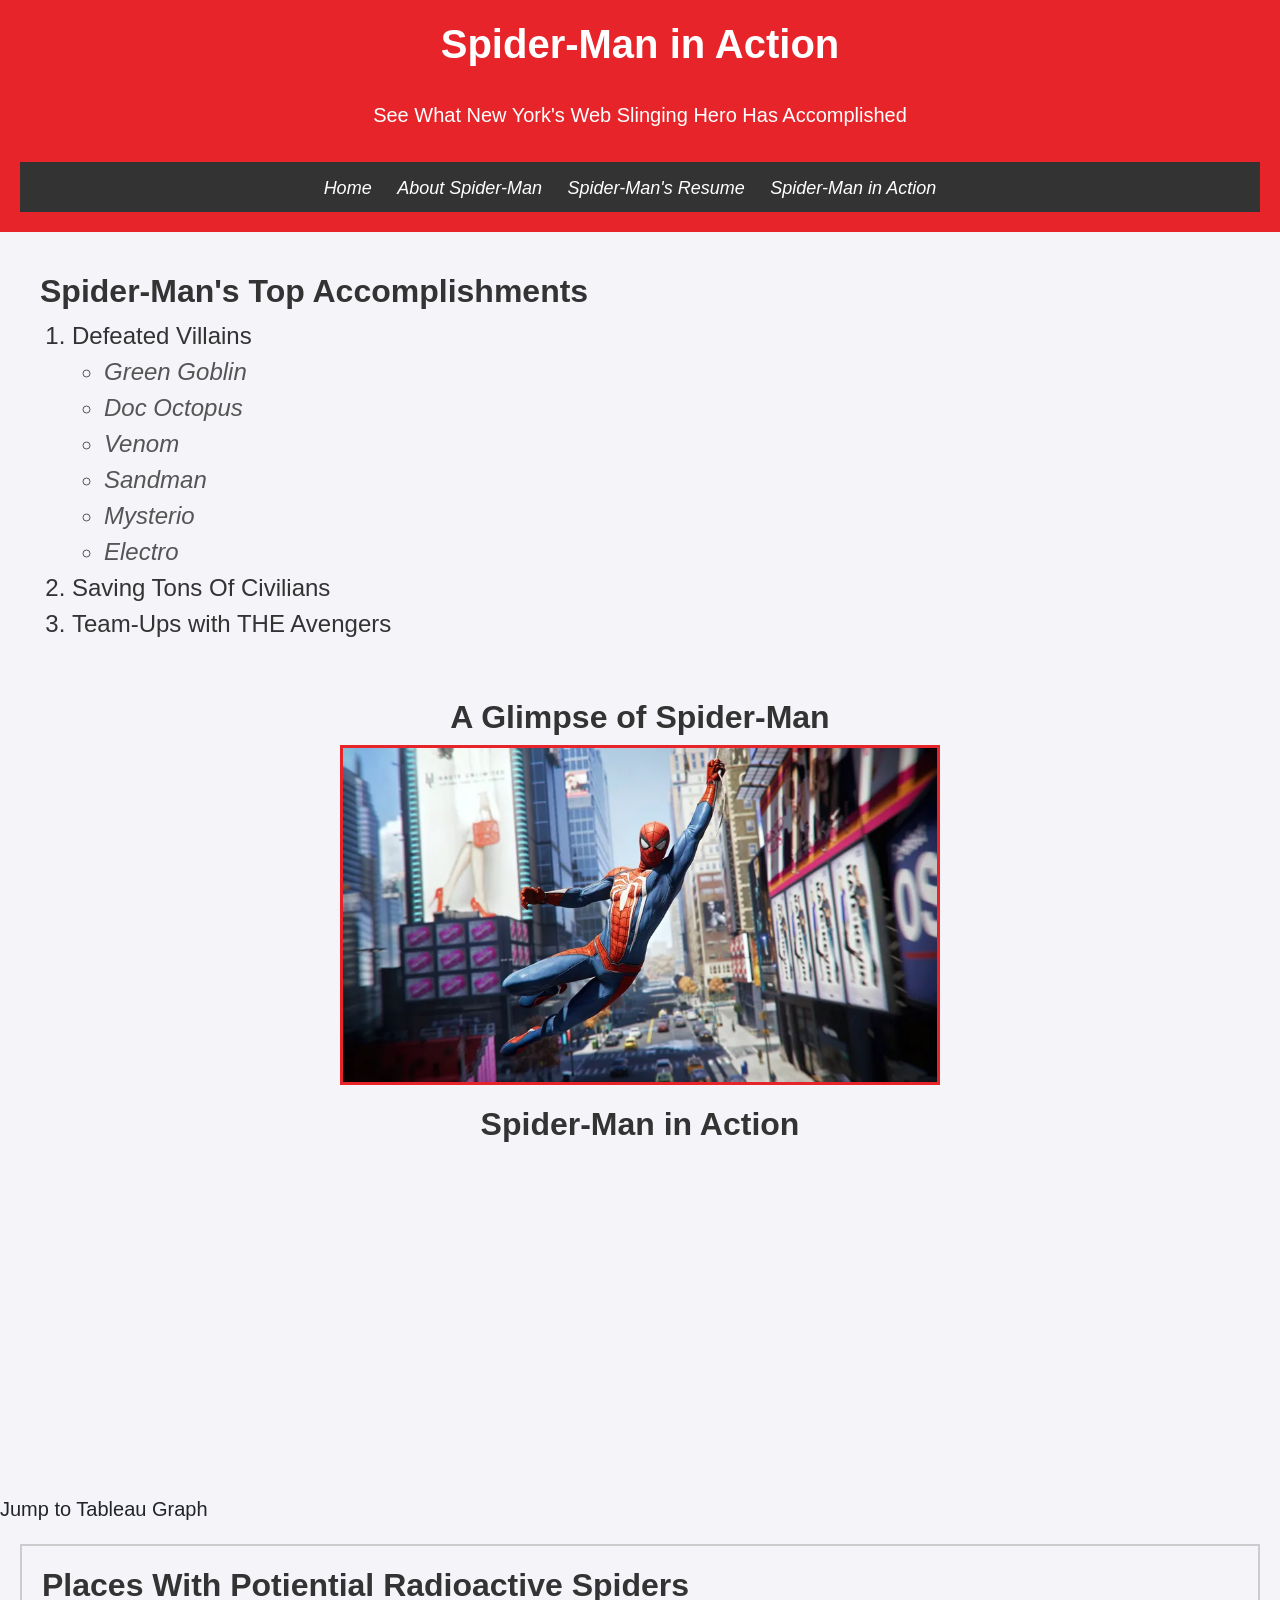
<file: meinaction.html>
<!DOCTYPE html>
<html lang="en">
<head>
    <meta charset="UTF-8">
    <meta name="viewport" content="width=device-width, initial-scale=1.0">
    <title>Spider-Man in Action</title>
    <!-- Correcting path to CSS files inside the css folder -->
    <link rel="stylesheet" href="css/styles.css">
    <link rel="stylesheet" href="css/spiderman.css">
</head>
<body>
    <!-- Custom Background -->
    <div id="header">
        <h1>Spider-Man in Action</h1>
        <p>See What New York's Web Slinging Hero Has Accomplished</p>
        <div id="nav">
    <ul>
        <li><a href="index.html">Home</a></li>
        <li><a href="about.html">About Spider-Man</a></li>
        <li><a href="resume.html">Spider-Man's Resume</a></li>
        <li><a href="meinaction.html">Spider-Man in Action</a></li> <!-- Current page link -->
    </ul>
</div>
    </div>

    <!-- Ordered List with Embedded Unordered List -->
    <div id="lists">
        <h2>Spider-Man's Top Accomplishments</h2>
        <ol>
            <li>Defeated Villains
                <ul>
                    <li>Green Goblin</li>
                    <li>Doc Octopus</li>
                    <li>Venom</li>
                    <li>Sandman</li>
                    <li>Mysterio</li>
                    <li>Electro</li>
                    
                </ul>
            </li>
            <li>Saving Tons Of Civilians</li>
            <li>Team-Ups with THE Avengers</li>
        </ol>
    </div>

    <!-- Embedded Image -->
    <div id="image">
        <h2>A Glimpse of Spider-Man</h2>
        <img src="spiderman.jpg" alt="Spider-Man swinging through the city" width="600">
    </div>

    <!-- Embedded YouTube Video -->
    <div id="video">
        <h2>Spider-Man in Action</h2>
       <iframe width="560" height="315" src="https://www.youtube.com/embed/hvACHvnVCbw?si=3WM0ocmP0CuBt3BQ" 
title="Spider-Man Video" frameborder="0" allowfullscreen></iframe>
    </div>

    <!-- Anchor Link -->
    <a href="#graph">Jump to Tableau Graph</a>

    <!-- Placeholder for Tableau Graph -->
    <div id="graph">
        <h2>Places With Potiential Radioactive Spiders</h2>
      <div class='tableauPlaceholder' id='viz1734138203495' style='position: relative'><noscript><a href='#'><img alt='Best place in the world to find radioactive spiders(Choose a country to see more details) ' src='https:&#47;&#47;public.tableau.com&#47;static&#47;images&#47;Sp&#47;Spiderman_17341377840790&#47;Spiderman&#47;1_rss.png' style='border: none' /></a></noscript><object class='tableauViz'  style='display:none;'><param name='host_url' value='https%3A%2F%2Fpublic.tableau.com%2F' /> <param name='embed_code_version' value='3' /> <param name='site_root' value='' /><param name='name' value='Spiderman_17341377840790&#47;Spiderman' /><param name='tabs' value='no' /><param name='toolbar' value='yes' /><param name='static_image' value='https:&#47;&#47;public.tableau.com&#47;static&#47;images&#47;Sp&#47;Spiderman_17341377840790&#47;Spiderman&#47;1.png' /> <param name='animate_transition' value='yes' /><param name='display_static_image' value='yes' /><param name='display_spinner' value='yes' /><param name='display_overlay' value='yes' /><param name='display_count' value='yes' /><param name='language' value='en-US' /><param name='filter' value='publish=yes' /></object></div>                <script type='text/javascript'>                    var divElement = document.getElementById('viz1734138203495');                    var vizElement = divElement.getElementsByTagName('object')[0];                    vizElement.style.width='1000px';vizElement.style.height='827px';                    var scriptElement = document.createElement('script');                    scriptElement.src = 'https://public.tableau.com/javascripts/api/viz_v1.js';                    vizElement.parentNode.insertBefore(scriptElement, vizElement);                </script>
    </div>
</body>
</html>
</file>
<file: css/spiderman.css>
/* Set custom background color */
body {
    background-color: #f4f4f9;
    font-family: Arial, sans-serif;
    color: #333;
    margin: 0;
    padding: 0;
}

/* Header styling */
#header {
    background-color: #e62429; /* Spider-Man red */
    color: white;
    text-align: center;
    padding: 20px;
}

/* List styling */
#lists {
    margin: 20px;
    padding: 20px;
}

ol {
    font-size: 1.2em;
}

ul {
    font-style: italic;
    color: #555;
}

/* Image styling */
#image {
    text-align: center;
    margin: 20px;
}

img {
    border: 3px solid #e62429;
}

/* Video styling */
#video {
    text-align: center;
    margin: 20px;
}

/* Graph styling */
#graph {
    margin: 20px;
    padding: 20px;
    border: 2px solid #ccc;
}
#nav {
    background-color: #333;
    text-align: center;
    padding: 10px;
}

#nav ul {
    list-style-type: none;
    margin: 0;
    padding: 0;
}

#nav ul li {
    display: inline;
    margin-right: 20px;
}

#nav ul li a {
    color: white;
    text-decoration: none;
    font-size: 18px;
}

#nav ul li a:hover {
    text-decoration: underline;
}
</file>
